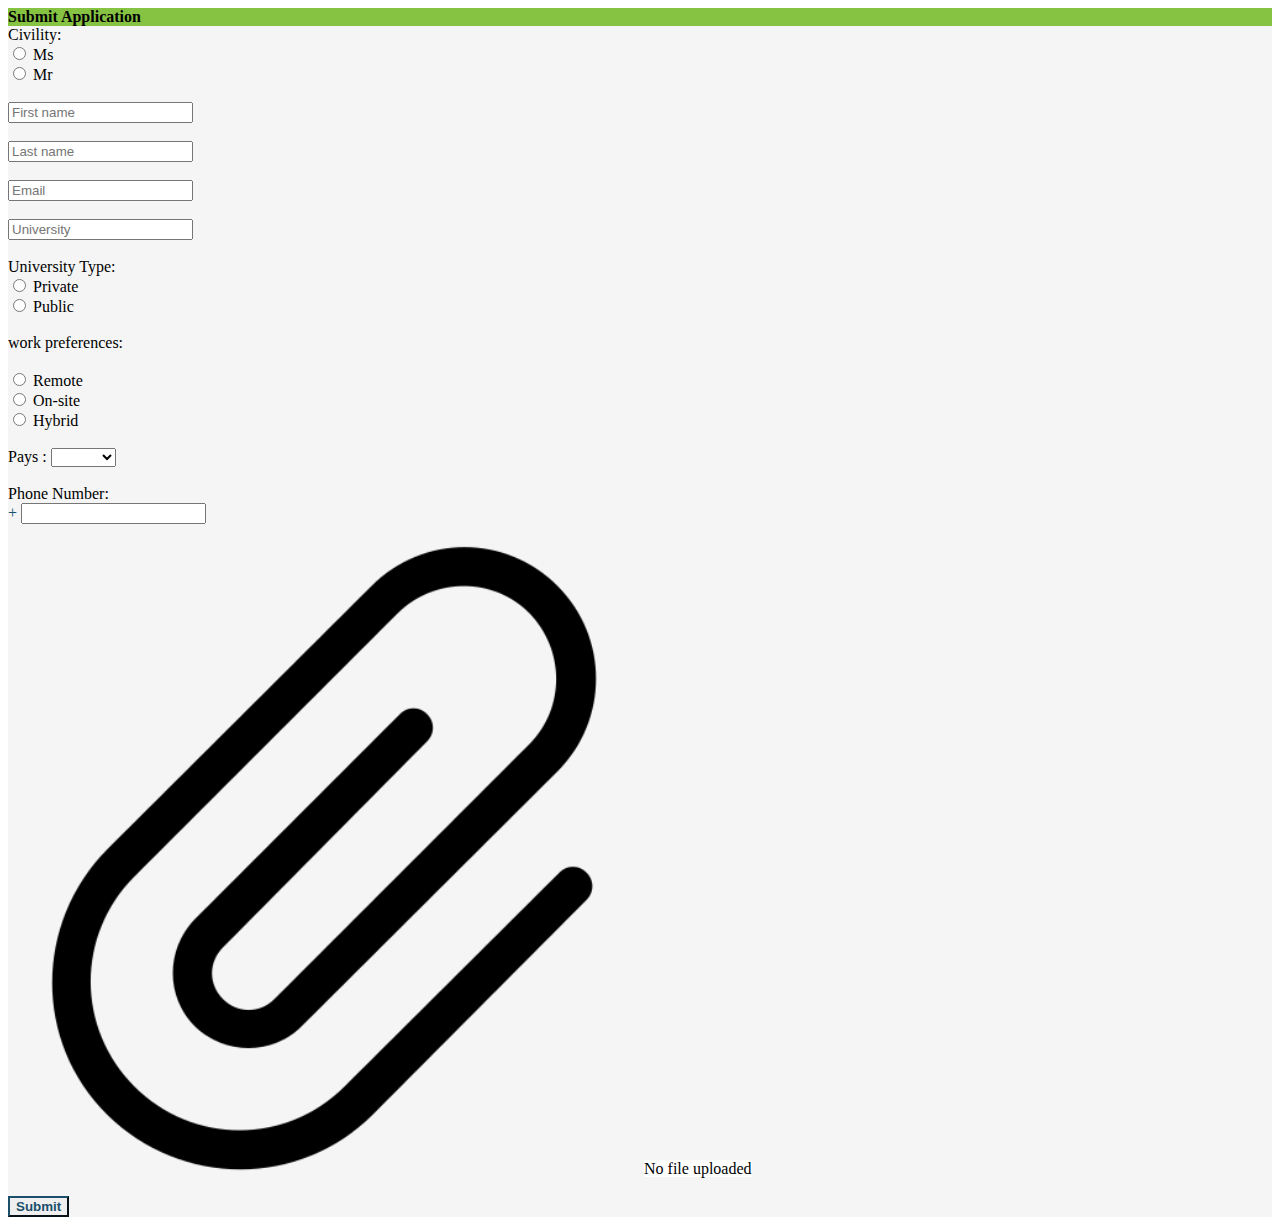
<file: index.html>
<!DOCTYPE html>
<html lang="en">
<head>
    <meta charset="UTF-8">
    <meta name="viewport" content="width=device-width, initial-scale=1.0">
    <title>Candidate Application Form</title>

    <!-- Bootstrap CSS -->
    <link href="https://cdn.jsdelivr.net/npm/bootstrap@5.3.0-alpha1/dist/css/bootstrap.min.css" rel="stylesheet" integrity="sha384-GLhlTQ8iRABdZLl6O3oVMWSktQOp6b7In1Zl3/Jr59b6EGGoI1aFkw7cmDA6j6gD" crossorigin="anonymous">
    <link href="https://cdnjs.cloudflare.com/ajax/libs/font-awesome/5.15.3/css/all.min.css" rel="stylesheet"/>  
    <link href="InternForm.css" rel="stylesheet">
</head>
    
</head>
<body>
    <!-- Your form content goes here -->
    

<div class="row">
    <div>
      <div class="card col-md-9 offset-2 ">
        <div class="card-header custom-header">
          <b>Submit Application</b>
        </div>
        <div class="card-body costumcard">
          <form id="applicationForm" > 
            <div class="col-md-9">
              <div class="form-group">
                <label>Civility:</label>
                <div class="d-flex justify-content-center">
                  <div class="form-check mx-3">
                    <input class="form-check-input custom-radio" type="radio" name="civility" id="msRadio" value="Ms">
                    <label class="form-check-label" for="msRadio">Ms</label>
                  </div>
                  <div class="form-check mx-3">
                    <input class="form-check-input custom-radio" type="radio" name="civility" id="mrRadio" value="Mr">
                    <label class="form-check-label" for="mrRadio">Mr</label>
                  </div>
                </div>
              </div>
            </div>
            <br>
            <!-- ... (Rest of the form fields) ... -->
            <div class="col-md-9">
                <div class="form-group">
            
                    <input type="text" 
                    id="FirstName"
                     name="firstname" 
                     placeholder="First name"
                     required 
                     class="form-control custom-input col-md-6">
                  </div> 
                </div>
                <br> 
                <div class="col-md-9">
                  <div class="form-group">
                    <div calss="input-group">
                    <input type="text"
                     id="lastname" name="lastname" 
                      required
                      placeholder="Last name"
                     class="form-control custom-input col-md-6">
                  </div>
                </div>
            </div>
                  <br> 
                  <div class="col-md-9">
                 <div class="form-group">
               
                <input type="email"
                 id="email" 
                 name="email"
                  required 
                  placeholder="Email"
                  class="form-control custom-input col-md-6">
                </div>
               </div>
               <br>
           <div class="col-md-9">
            <div class="form-group">
              
              <input type="text"
               id="univercity" 
               name="univercity" 
               placeholder="University"
                required 
                class="form-control custom-input col-md-6 ">
            </div> 
           </div>
               <br> 
               <div class="col-md-9">
                <div class="form-group">
                  <label>University Type:</label>
                  <div class="d-flex justify-content-center">
                    <div class="form-check mx-3">
                      <input class="form-check-input custom-radio" type="radio" name="univercitytype" id="privateRadio" value="Private">
                      <label class="form-check-label" for="privateRadio">Private</label>
                    </div>
                    <div class="form-check mx-3">
                      <input class="form-check-input custom-radio" type="radio" name="univercitytype" id="publicRadio" value="Public">
                      <label class="form-check-label" for="publicRadio">Public</label>
                    </div>
                  </div>
                </div>
              </div>
              <br>
              <div class="col-md-9">
                <div class="form-group">
                  <label>work preferences:</label>
                  
                  <div >
                    <br>
                    <div class="form-check mx-3">
                      <input class="form-check-input custom-radio" type="radio" name="work" id="remoteRadio" value="Remote">
                      <label class="form-check-label" for="remoteRadio">Remote</label>
                    </div>
                    
                    <div class="form-check mx-3">
                      <input class="form-check-input custom-radio" type="radio" name="work" id="onsiteRadio" value="Onsite">
                      <label class="form-check-label" for="onsiteRadio">On-site</label>
                    </div>
                    
                      <div class="form-check mx-3">
                        <input class="form-check-input custom-radio" type="radio" name="work" id="hybridRadio" value="Hybriid">
                        <label class="form-check-label" for="hybridRadio">Hybrid</label>
                      </div>
                  </div>
                </div>
              </div>
              <br>
              <div class="col-md-9">
              <div class="form-group">
               <label for="country">Pays :</label>
               <select id="country" name="country" class="form-select col-md-6 costum-select" >
                <option value="tunisia" class="choice"></option>
                 <option value="tunisia" class="choice">Tunisia</option>
                 <option value="france" class="choice">France</option>
               </select>
             </div>
             <br>
             <div class="col-md-9">
             <div class="form-group">
               <label for="phone">Phone Number:</label>
               <div class="input-group">
                 <span class="input-group-text custom-input" id="countryCode">+</span>
                 <input type="tel" 
                 required
                 class="form-control custom-input col-md-9" 
                 id="phone" 
                 name="phone" >
               </div>
             </div>
           </div>
           </div>
           
            <br> 
            <div class="col-md-9">
            <div class="form-group">
             
                <div class="custom-file-upload d-flex justify">
                    <label for="avatar" class="custom-file-label"> <img src="clip_11079740.png" alt="Icon description" class="im"></label>
                    <input type="file" 
                    id="avatar" name="avatar"
                     accept="application/pdf, application/msword"
                      class="form-control custom-input" />
                      <span 
                      class="input-group-text form-control costum-text"
                      id="filemessage"
                       > No file uploaded</span>
                
        </div>
    </div>
    </div>
    <br>
            <button type="submit" class="btn custom-btn">
              <b>Submit</b>
            </button>
          </form>
        </div>
      </div>
    </div>
  </div>
  <script src="InternForm.js"></script>
</body>
</html>
</file>
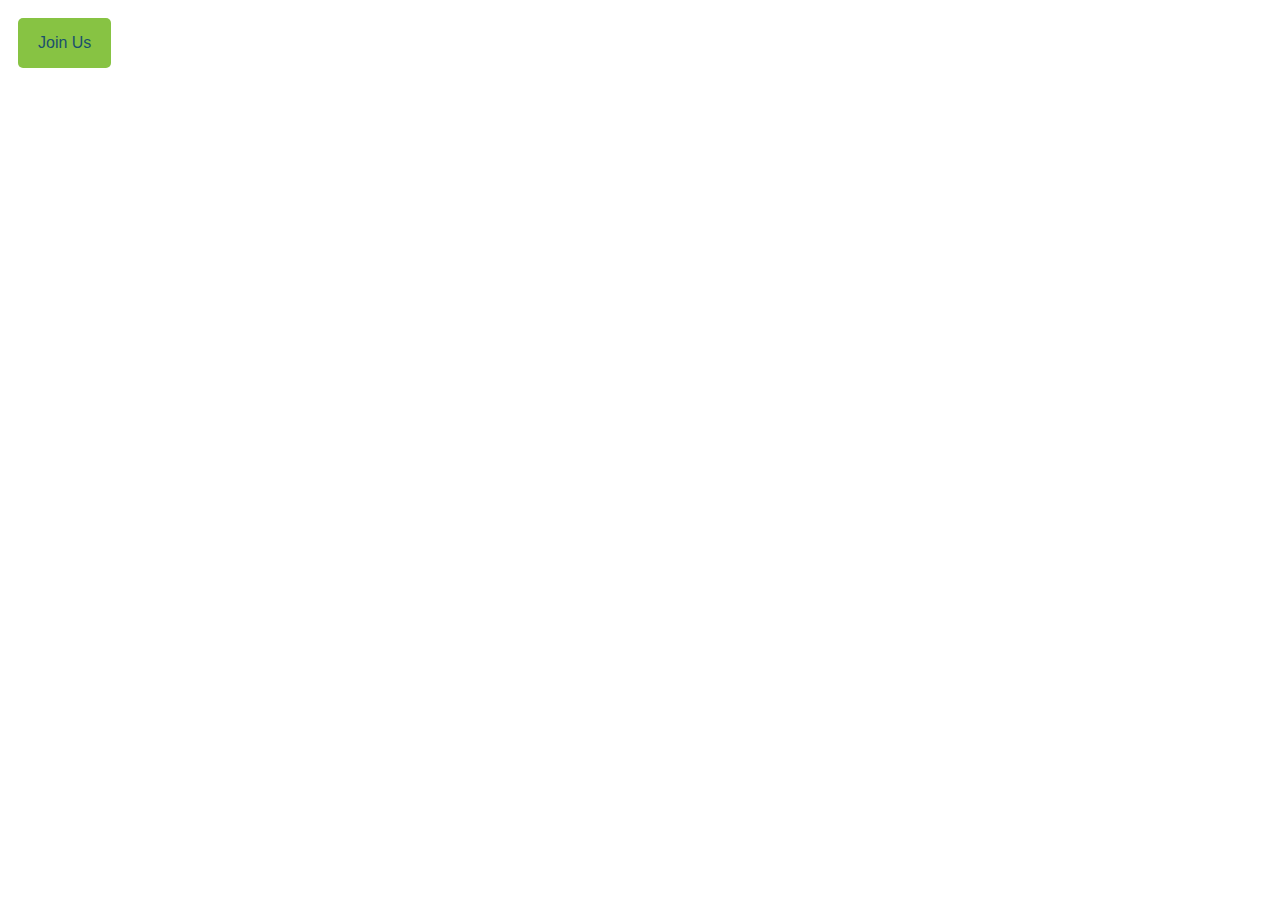
<file: joinus.html>
<!DOCTYPE html>
<html lang="en">
<head>
    <meta charset="UTF-8">
    <meta name="viewport" content="width=device-width, initial-scale=1.0">
    <title>Candidate Application Form</title>

    <!-- Bootstrap CSS -->
    <link href="https://cdn.jsdelivr.net/npm/bootstrap@5.3.0-alpha1/dist/css/bootstrap.min.css" rel="stylesheet" integrity="sha384-GLhlTQ8iRABdZLl6O3oVMWSktQOp6b7In1Zl3/Jr59b6EGGoI1aFkw7cmDA6j6gD" crossorigin="anonymous">
    <link href="joinus.css" rel="stylesheet">
</head>
    
</head>
<body>
    <!-- Your form content goes here -->
    

    <div class="row">
        <div>
          <div class="card col-md-9 offset-2 ">
        <button class="expand-button col-md-12 justify-content-center" onclick="toggleExpand()">Join Us</button>
        <div class="expand-content" id="expandContent">
            <ul>
                <li class="costum-li">
            <a href="SpontaniuosForm.html">Spontaneous Candidature Form</a>
        </li>
        <li>
            <a href="OffrePage.html">Job Offer Page</a>
        </li class="costum-li">
            </ul>
        </div>
    </div>
  </div>
  </div>
  <script src="joinus.js"></script>
</body>
</html>
</file>
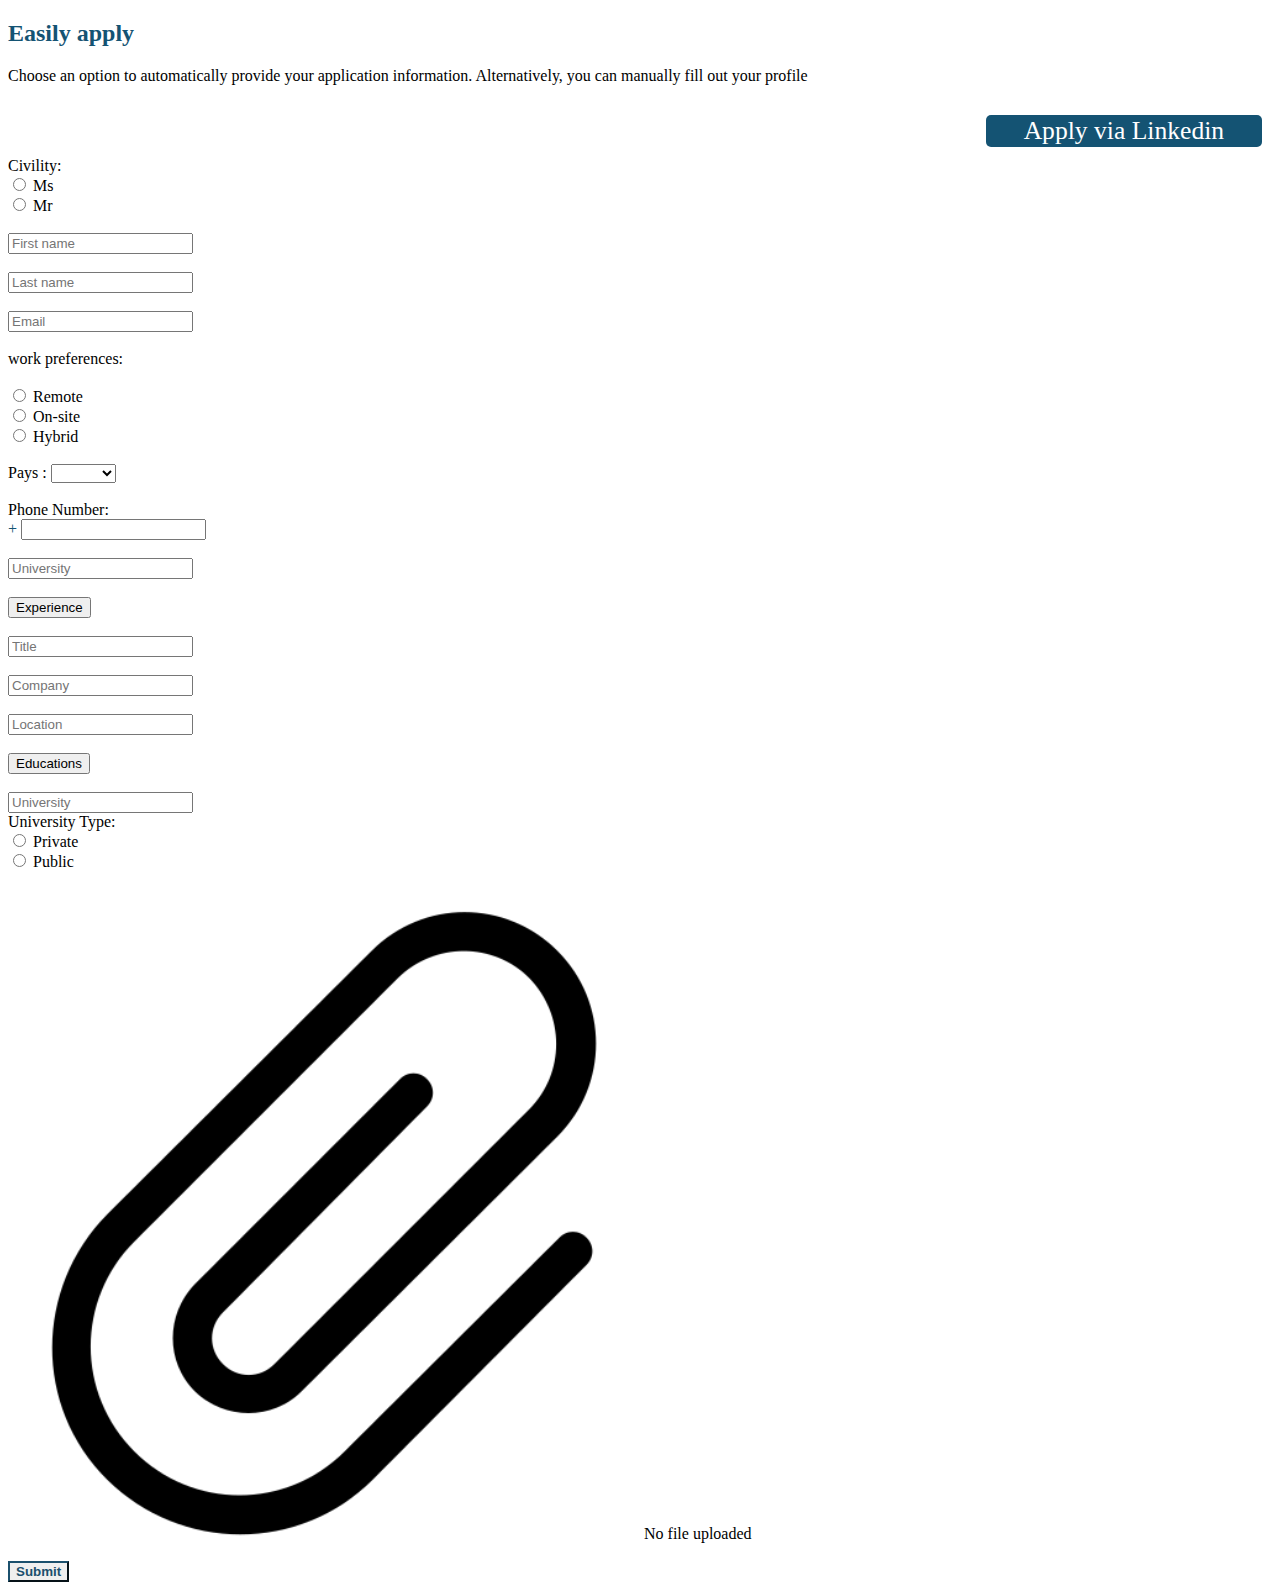
<file: offerform.html>
<!DOCTYPE html>
<html lang="en">
<head>
    <meta charset="UTF-8">
    <meta name="viewport" content="width=device-width, initial-scale=1.0">
    <title>Candidate Application Form</title>

    <!-- Bootstrap CSS -->
    <link href="https://cdn.jsdelivr.net/npm/bootstrap@5.3.0-alpha1/dist/css/bootstrap.min.css" rel="stylesheet" integrity="sha384-GLhlTQ8iRABdZLl6O3oVMWSktQOp6b7In1Zl3/Jr59b6EGGoI1aFkw7cmDA6j6gD" crossorigin="anonymous">
    <link href="https://cdnjs.cloudflare.com/ajax/libs/font-awesome/5.15.3/css/all.min.css" rel="stylesheet"/>  
    <link href="InternForm.css" rel="stylesheet">
</head>
    
</head>
<body>
    <!-- Your form content goes here -->
    

<div class="row">
    <div>
        <div class="card col-md-9 costum-div ">
            <h2> Easily apply </h2>
            <p>Choose an option to automatically provide your application information. Alternatively, you can manually fill out your profile</p>
            <div class="button-container">
                <a href="https://www.linkedin.com/company/olivesoft/jobs/" class="button">Apply via Linkedin</a>
              </div>
           
        </div>
     
        <div class="card col-md-9 offset-2 costum-div ">
          <form id="applicationForm"> 
            <div class="col-md-9">
              <div class="form-group">
                <label>Civility:</label>
                <div class="d-flex justify-content-center">
                  <div class="form-check mx-3">
                    <input class="form-check-input custom-radio" type="radio" name="civility" id="msRadio" value="Ms">
                    <label class="form-check-label" for="msRadio">Ms</label>
                  </div>
                  <div class="form-check mx-3">
                    <input class="form-check-input custom-radio" type="radio" name="civility" id="mrRadio" value="Mr">
                    <label class="form-check-label" for="mrRadio">Mr</label>
                  
                </div>
              </div>
           
            <br>
            <!-- ... (Rest of the form fields) ... -->
            <div class="col-md-9">
                <div class="form-group">
            
                    <input type="text" 
                    id="FirstName"
                     name="firstname" 
                     placeholder="First name"
                     required 
                     class="form-control custom-input col-md-6">
                  </div> 
                </div>
                <br> 
                <div class="col-md-9">
                  <div class="form-group">
                    <div calss="input-group">
                    <input type="text"
                     id="lastname" name="lastname" 
                      required
                      placeholder="Last name"
                     class="form-control custom-input col-md-6">
                  </div>
                </div>
            </div>
                  <br> 
                  <div class="col-md-9">
                 <div class="form-group">
               
                <input type="email"
                 id="email" 
                 name="email"
                  required 
                  placeholder="Email"
                  class="form-control custom-input col-md-6">
                </div>
               </div>
            </div>
               <br>
               <div class="col-md-9">
                <div class="form-group">
                  <label>work preferences:</label>
                  
                  <div >
                    <br>
                    <div class="form-check mx-3">
                      <input class="form-check-input custom-radio" type="radio" name="work" id="remoteRadio" value="Remote">
                      <label class="form-check-label" for="remoteRadio">Remote</label>
                    </div>
                    
                    <div class="form-check mx-3">
                      <input class="form-check-input custom-radio" type="radio" name="work" id="onsiteRadio" value="Onsite">
                      <label class="form-check-label" for="onsiteRadio">On-site</label>
                    </div>
                    
                      <div class="form-check mx-3">
                        <input class="form-check-input custom-radio" type="radio" name="work" id="hybridRadio" value="Hybriid">
                        <label class="form-check-label" for="hybridRadio">Hybrid</label>
                      </div>
                  </div>
                </div>
              </div>
              <br>
              <div class="col-md-9">
              <div class="form-group">
               <label for="country">Pays :</label>
               <select id="country" name="country" class="form-select col-md-6 costum-select" >
                <option value="tunisia" class="choice"></option>
                 <option value="tunisia" class="choice">Tunisia</option>
                 <option value="france" class="choice">France</option>
               </select>
             </div>
             <br>
             <div class="col-md-9">
             <div class="form-group">
               <label for="phone">Phone Number:</label>
               <div class="input-group">
                 <span class="input-group-text custom-input" id="countryCode">+</span>
                 <input type="tel" 
                 required
                 class="form-control custom-input col-md-9" 
                 id="phone" 
                 name="phone" >
               </div>
             </div>
           </div>
               </div>
            </div>
        </div>




               <div class="card col-md-9 offset-2 costum-div">
                <br>
           <div class="col-md-9">
            <div class="form-group">
              
              <input type="text"
               id="univercity" 
               name="univercity" 
               placeholder="University"
                required 
                class="form-control custom-input col-md-6 ">
            </div> 
           </div>
              
              <br>
              
           </div>


           <div class="card col-md-9 offset-2 costum-div">
            <div class="card col-md-9  ">
               <button class="expand-button col-md-12  justify-content-center" onclick="toggleExpand()"> Experience </button>
                <div class="expand-content" id="expandContent">
                    <br>
                    <div class="col-md-9">
                        <div class="form-group">
                          
                          <input type="text"
                           id="title" 
                           name="title" 
                           placeholder="Title"
                            required 
                            class="form-control custom-input col-md-6 ">
                        </div> 
                       </div>
                       <br>
                       <div class="col-md-9">
                        <div class="form-group">
                          
                          <input type="text"
                           id="company" 
                           name="company" 
                           placeholder="Company"
                            required 
                            class="form-control custom-input col-md-6 ">
                        </div> 
                       </div>
                       <br>
                       <div class="col-md-9">
                        <div class="form-group">
                          
                          <input type="text"
                           id="location" 
                           name="location" 
                           placeholder="Location"
                            required 
                            class="form-control custom-input col-md-6 ">
                        </div> 
                       </div>
                        </div>
                      </div>
                      <br>
        
          
          
       </div>

       <div class="card col-md-9 offset-2 costum-div">
        <div class="card col-md-9  ">
           <button class="expand-button col-md-12  justify-content-center" onclick="toggleExpand()"> Educations </button>
            <div class="expand-content" id="expandContent">
                <br>
                <div class="col-md-9">
                    <div class="form-group">
                      
                      <input type="text"
                       id="univercity" 
                       name="univercity" 
                       placeholder="University"
                        required 
                        class="form-control custom-input col-md-6 ">
                    </div> 
                   </div>
                   <div class="col-md-9">
                    <div class="form-group">
                      <label>University Type:</label>
                      <div class="d-flex justify-content-center">
                        <div class="form-check mx-3">
                          <input class="form-check-input custom-radio" type="radio" name="univercitytype" id="privateRadio" value="Private">
                          <label class="form-check-label" for="privateRadio">Private</label>
                        </div>
                        <div class="form-check mx-3">
                          <input class="form-check-input custom-radio" type="radio" name="univercitytype" id="publicRadio" value="Public">
                          <label class="form-check-label" for="publicRadio">Public</label>
                        </div>
                      </div>
                    </div>
                  </div>
                  <br>
    
      
      
   </div>
           
            <br> 
            <div class="card col-md-9 offset-2 costum-div">
            <div class="col-md-9">
            <div class="form-group">
             
                <div class="custom-file-upload d-flex justify">
                    <label for="avatar" class="custom-file-label"> <img src="clip_11079740.png" alt="Icon description" class="im"></label>
                    <input type="file" 
                    id="avatar" name="avatar"
                     accept="application/pdf, application/msword"
                      class="form-control custom-input" />
                      <span 
                      class="input-group-text form-control costum-text"
                      id="filemessage"
                       > No file uploaded</span>
                
        </div>
    </div>
    </div>
</div>
    <br>
            <button type="submit" class="btn custom-btn">
              <b>Submit</b>
            </button>
          </form>
        </div>
      </div>
    </div>
  
  <script src="InternForm.js"></script>
</body>
</html>
</file>
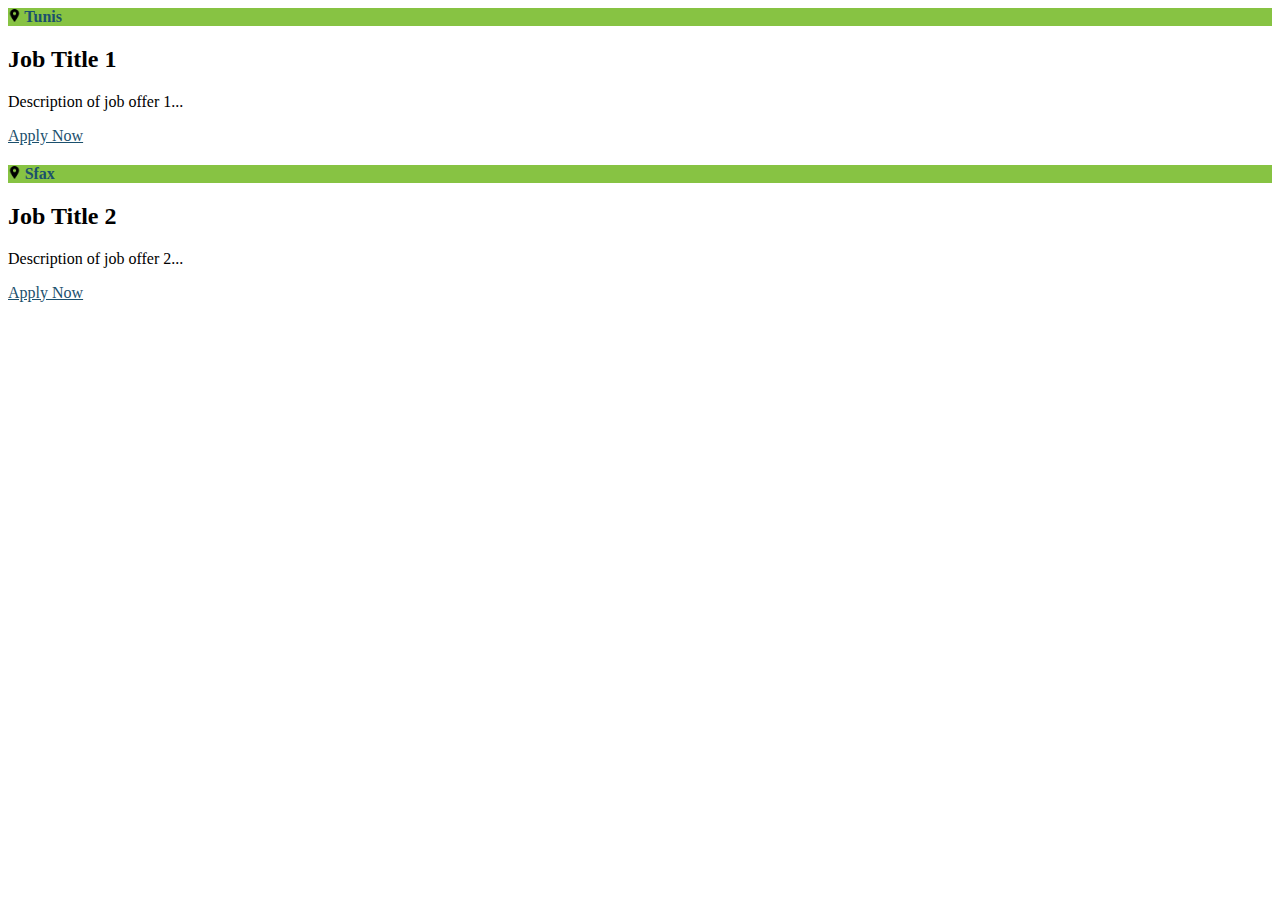
<file: OffrePage.html>
<!DOCTYPE html>
<html lang="en">
<head>
    <meta charset="UTF-8">
    <meta name="viewport" content="width=device-width, initial-scale=1.0">
    <title>Job Offers</title>
    <link href="https://cdn.jsdelivr.net/npm/bootstrap@5.3.0-alpha1/dist/css/bootstrap.min.css" rel="stylesheet" integrity="sha384-GLhlTQ8iRABdZLl6O3oVMWSktQOp6b7In1Zl3/Jr59b6EGGoI1aFkw7cmDA6j6gD" crossorigin="anonymous">
    <link href="https://cdnjs.cloudflare.com/ajax/libs/font-awesome/5.15.3/css/all.min.css" rel="stylesheet"/>  
    <link href="joinus.css" rel="stylesheet">
</head>
<body>
    <!-- Job offer 1 -->

    <div class="job-offer">
        <div class="card col-md-12 ">
            <div class="card-header custom-header">
              <b> <img src="location-sign_17736 (1).png" alt="Icon description" class="im"> Tunis</b>
            </div>
            <div class="card-body costumcard">
        <h2>Job Title 1</h2>
        <p>Description of job offer 1...</p>
        <a href="offerform.html" class="btn custom-btn">Apply Now</a>
    </div>
</div>
</div>

<div class="job-offer">
    <div class="card col-md-12 ">
        <div class="card-header custom-header">
          <b> <img src="location-sign_17736 (1).png" alt="Icon description" class="im"> Sfax</b>
        </div>
        <div class="card-body costumcard">
    <h2>Job Title 2</h2>
    <p>Description of job offer 2...</p>
    <a href="offerform.html" class="btn custom-btn">Apply Now</a>
</div>
</div>
</div>
    <!-- Add more job offers as needed -->

</body>
</html>
</file>
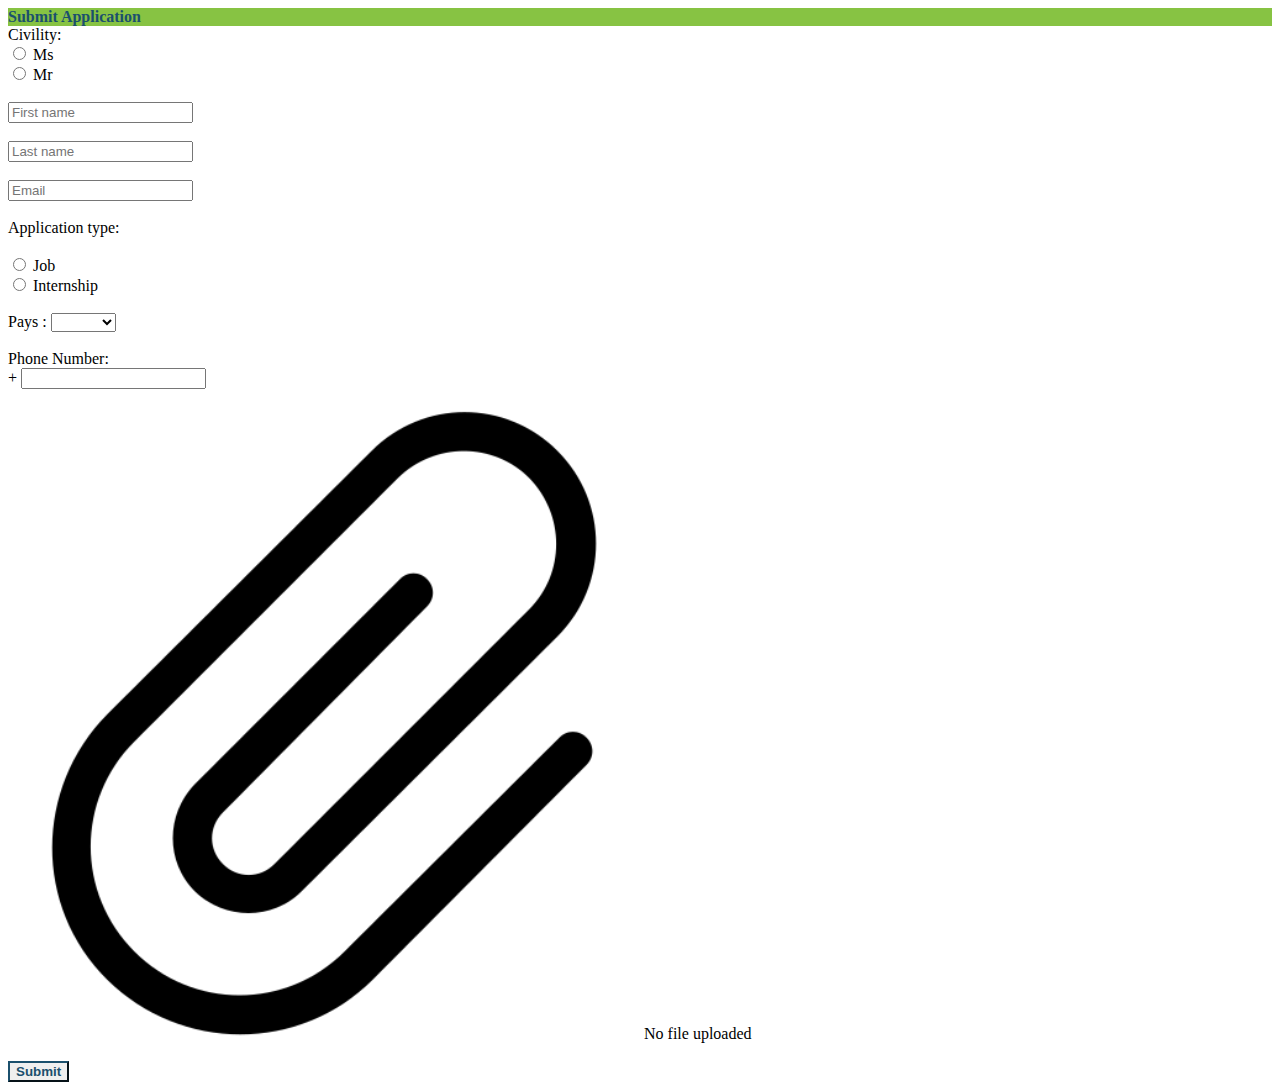
<file: SpontaniuosForm.html>
<!DOCTYPE html>
<html lang="en">
<head>
    <meta charset="UTF-8">
    <meta name="viewport" content="width=device-width, initial-scale=1.0">
    <title>Candidate Application Form</title>

    <!-- Bootstrap CSS -->
    <link href="https://cdn.jsdelivr.net/npm/bootstrap@5.3.0-alpha1/dist/css/bootstrap.min.css" rel="stylesheet" integrity="sha384-GLhlTQ8iRABdZLl6O3oVMWSktQOp6b7In1Zl3/Jr59b6EGGoI1aFkw7cmDA6j6gD" crossorigin="anonymous">
    <link href="SpontaniuosForm.css" rel="stylesheet">
</head>
    
</head>
<body>
    <!-- Your form content goes here -->
    

<div class="row">
    <div>
      <div class="card col-md-9 offset-2 ">
        <div class="card-header custom-header">
          <b>Submit Application</b>
        </div>
        <div class="card-body">
          <form id="applicationForm"> 
            <div class="col-md-9">
              <div class="form-group">
                <label>Civility:</label>
                <div class="d-flex justify-content-center">
                  <div class="form-check mx-3">
                    <input class="form-check-input custom-radio" type="radio" name="civility" id="msRadio" value="Ms">
                    <label class="form-check-label" for="msRadio">Ms</label>
                  </div>
                  <div class="form-check mx-3">
                    <input class="form-check-input custom-radio" type="radio" name="civility" id="mrRadio" value="Mr">
                    <label class="form-check-label" for="mrRadio">Mr</label>
                  </div>
                </div>
              </div>
            </div>
            <br>
            <!-- ... (Rest of the form fields) ... -->
            <div class="col-md-9">
                <div class="form-group">
                   
                    <input type="text" 
                    id="FirstName"
                     name="firstname" 
                     required 
                     placeholder="First name"
                     class="form-control custom-input col-md-6">
                  </div> 
                </div>
                <br> 
                <div class="col-md-9">
                  <div class="form-group">
                    <div calss="input-group">
    
                    <input type="text"
                     id="lastname" name="lastname" 
                      required
                      placeholder="Last name"
                     class="form-control custom-input col-md-6">
                  </div>
                </div>
            </div>
                  <br> 
                  <div class="col-md-9">
                 <div class="form-group">
                
                <input type="email"
                 id="email" 
                 name="email"
                 placeholder="Email"

                  required 
                  class="form-control custom-input col-md-6">
                </div>
               </div>
               <br>
           
              <div class="col-md-9">
                <div class="form-group">
                  <label>Application type:</label>
                  
                  <div >
                    <br>
                    <div class="form-check mx-3">
                      <input class="form-check-input custom-radio" type="radio" name="work" id="jobRadio" value="Remote">
                      <label class="form-check-label" for="jobRadio">Job</label>
                    </div>
                    
                    <div class="form-check mx-3">
                      <input class="form-check-input custom-radio" type="radio" name="work" id="internshipRadio" value="Onsite">
                      <label class="form-check-label" for="internshipRadio">Internship </label>
                    </div>
                    
                  </div>
                </div>
              </div>
              <br>
              <div class="col-md-9">
              <div class="form-group">
               <label for="country">Pays :</label>
               <select id="country" name="country" class="form-select col-md-6 costum-select" >
                <option value="tunisia" class="choice"></option>
                 <option value="tunisia" class="choice">Tunisia</option>
                 <option value="france" class="choice">France</option>
               </select>
             </div>
             <br>
             <div class="col-md-9">
             <div class="form-group">
               <label for="phone">Phone Number:</label>
               <div class="input-group">
                 <span class="input-group-text" id="countryCode">+</span>
                 <input type="tel" 
                 class="form-control custom-input col-md-6" 
                 id="phone" 
                 name="phone" >
               </div>
             </div>
           </div>
           </div>
           
            <br> 
            <div class="col-md-9">
                <div class="form-group">
                 
                    <div class="custom-file-upload d-flex justify">
                        <label for="avatar" class="custom-file-label"> <img src="clip_11079740.png" alt="Icon description" class="im"></label>
                        <input type="file" 
                        id="avatar" name="avatar"
                         accept="application/pdf, application/msword"
                          class="form-control custom-input" />
                          <span 
                          class="input-group-text form-control costum-text"
                          id="filemessage"
                           > No file uploaded</span>
                    
            </div>
        </div>
        </div>
        <br>
            <button type="submit" class="btn custom-btn">
              <b>Submit</b>
            </button>
          </form>
        </div>
      </div>
    </div>
  </div>
  <script src="SpontaniuosForm.js"></script>
</body>
</html>
</file>
<file: InternForm.css>
.custom-input:focus {
    border-color:  #1B506D !important;
    box-shadow: 0 0 0 0.2rem  #1B506D !important;
    
  }
 .costumcard{
  background-color: #F5F5F5 !important;
 }
  .custom-input{
    color: #145373;
  }
  
  .custom-header{
    background-color:  #87C343;
   
  }
  .custom-btn{
    border-color:  #1B506D;
    color:#1B506D;
  }
  .custom-input:hover {
    border-color:  #1B506D!important;
  }
  
  .custom-btn:hover {
    color: #1B506D!important;
    border-color:  #88c54c !important;
    background-color:  #88c54c;
    
  }
  .custom-btn{
    color:#1B506D;
  }
  .form-check-input:checked {
    margin-right: 1.5rem; /* Adjust spacing as desired */
    background: #145373 !important; 
    border-color: #88c54c !important;
    box-shadow: 0 0 0 0.2rem rgb(135, 195, 67) !important;
  }
  .form-check-input:hover {
    
    box-shadow: 0 0 0 0.2rem rgb(135, 195, 67) !important;
  }
  
 .costum-select:focus {
    background-color: #1B506D imor !important; /* Example: blue border on focus */
    box-shadow: 0 0 0 0.2rem rgba(27, 80, 109, 1) !important; /* Optional: Bootstrap-style focus outline */
  }
  .costum-select:hover {
    border-color: #1B506D !important; /* Example: blue border on focus */
    box-shadow: 0 0 0 0.2rem rgba(27, 80, 109, 1) !important; /* Optional: Bootstrap-style focus outline */
  }
  .form-select option:checked {
    background-color: #1B506D; /* Example: darker gray background when selected */
  }
  .form-select option:hover {
    background-color: #1B506D; /* Example: darker gray background when selected */
  }
  
  .custom-file-label:hover{
    background-color: #88c54c;
    color: white;
   
  }
  .custom-file-label{
    width : 50px;
    
  }
  .custom-file-upload input[type="file"] {
    position: absolute;
    top: 0;
    right: 0;
    margin: 0;
    padding: 0;
    font-size: 20px;
    cursor: pointer;
    opacity: 0;
  }
  .input-text{
    border: #1B506D;
    border-radius: 10% ;
  }
  .file{
    border-width: 100px;
    border-color: #1B506D;
  }
  .costum-text{
   
    background-color: white;
  }
  .im{
    width: 50%;
    height: 50%;

  }
   a {
    display: block;
    margin: 10px;
    text-decoration: none;
    color: #1B506D;
}
a:hover{
    color: #87C343;
    color: #1B506D;
    

}
.button-container {
  text-align: right;
  margin-top: 20px; /* Adjust as needed */
}

.button {
  display: inline-block;
  padding: 0.1% 3%;
  background-color: #145373; /* Button color */
  color: white;
  font-size: 2vw;
  text-decoration: none;
  border-radius: 5px;
  transition: background-color 0.3s ease;
}

.button:hover {
  background-color:#87C343; /* Button color on hover */
}
h2{
  color: #145373;
}
.costum-div{
  border-left: none;
  border-right: none;
}
</file>
<file: joinus.css>
.container {
    text-align: center;
    margin-top: 50px;
}

.expand-button {
    background-color: #87C343;
    color: #1B506D;
    padding: 16px 20px;
    font-size: 16px;
    border: none;
    cursor: pointer;
    border-radius: 5px;
    margin: 10px;
}

.expand-content {
    display: none;
}

.costum-li{
    color: #1B506D;
}

.expand-content a {
    display: block;
    margin: 10px;
    text-decoration: none;
    color: #1B506D;
}
a:hover{
    color: #87C343;
}
.job-offer {
    margin-bottom: 20px;
}
.im{
    width: 1%;
    height: 1%;

  }
  .custom-btn{
    border-color:  #1B506D;
    color:#1B506D;
  }
  .custom-btn:hover {
    color: #1B506D!important;
    border-color:  #88c54c !important;
    background-color:  #88c54c;
    
  }
  .custom-header{
    background-color:  #87C343;
    color: #1B506D;
  }
</file>
<file: SpontaniuosForm.css>
.custom-input:focus {
    border-color:  #1B506D !important;
    box-shadow: 0 0 0 0.2rem  #1B506D !important;
  }
  
  
  .custom-header{
    background-color:  #87C343;
    color: #1B506D;
  }
  .custom-btn{
    border-color:  #1B506D;
  }
  .custom-input{
    color: #1B506D;
  }
  .custom-input:hover {
    border-color:  #1B506D!important;
  }
  
  .custom-btn:hover {
    color: #1B506D!important;
    border-color:  #87C343 !important;
    background-color:  #87C343;
    
  }
  .custom-btn{
    color:#1B506D;
  }
  .form-check-input:checked {
    margin-right: 1.5rem; /* Adjust spacing as desired */
    background: #1B506D !important; 
    border-color: #87C343 !important;
    box-shadow: 0 0 0 0.2rem rgb(135, 195, 67) !important;
  }
  .form-check-input:hover {
    
    box-shadow: 0 0 0 0.2rem rgb(135, 195, 67) !important;
  }
  
 .costum-select:focus {
    background-color: #1B506D imor !important; /* Example: blue border on focus */
    box-shadow: 0 0 0 0.2rem rgba(27, 80, 109, 1) !important; /* Optional: Bootstrap-style focus outline */
  }
  .costum-select:hover {
    border-color: #1B506D !important; /* Example: blue border on focus */
    box-shadow: 0 0 0 0.2rem rgba(27, 80, 109, 1) !important; /* Optional: Bootstrap-style focus outline */
  }
  .form-select option:checked {
    background-color: #1B506D; /* Example: darker gray background when selected */
  }
  .form-select option:hover {
    background-color: #1B506D; /* Example: darker gray background when selected */
  }
  .custom-file-label:hover{
    background-color: #88c54c;
    color: white;
   
  }
  .custom-file-label{
    width : 50px;
    
  }
  .custom-file-upload input[type="file"] {
    position: absolute;
    top: 0;
    right: 0;
    margin: 0;
    padding: 0;
    font-size: 20px;
    cursor: pointer;
    opacity: 0;
  }
  .input-text{
    border: #1B506D;
    border-radius: 10% ;
  }
  .file{
    border-width: 100px;
    border-color: #1B506D;
  }
  .costum-text{
   
    background-color: white;
  }
  .im{
    width: 50%;
    height: 50%;

  }
</file>
